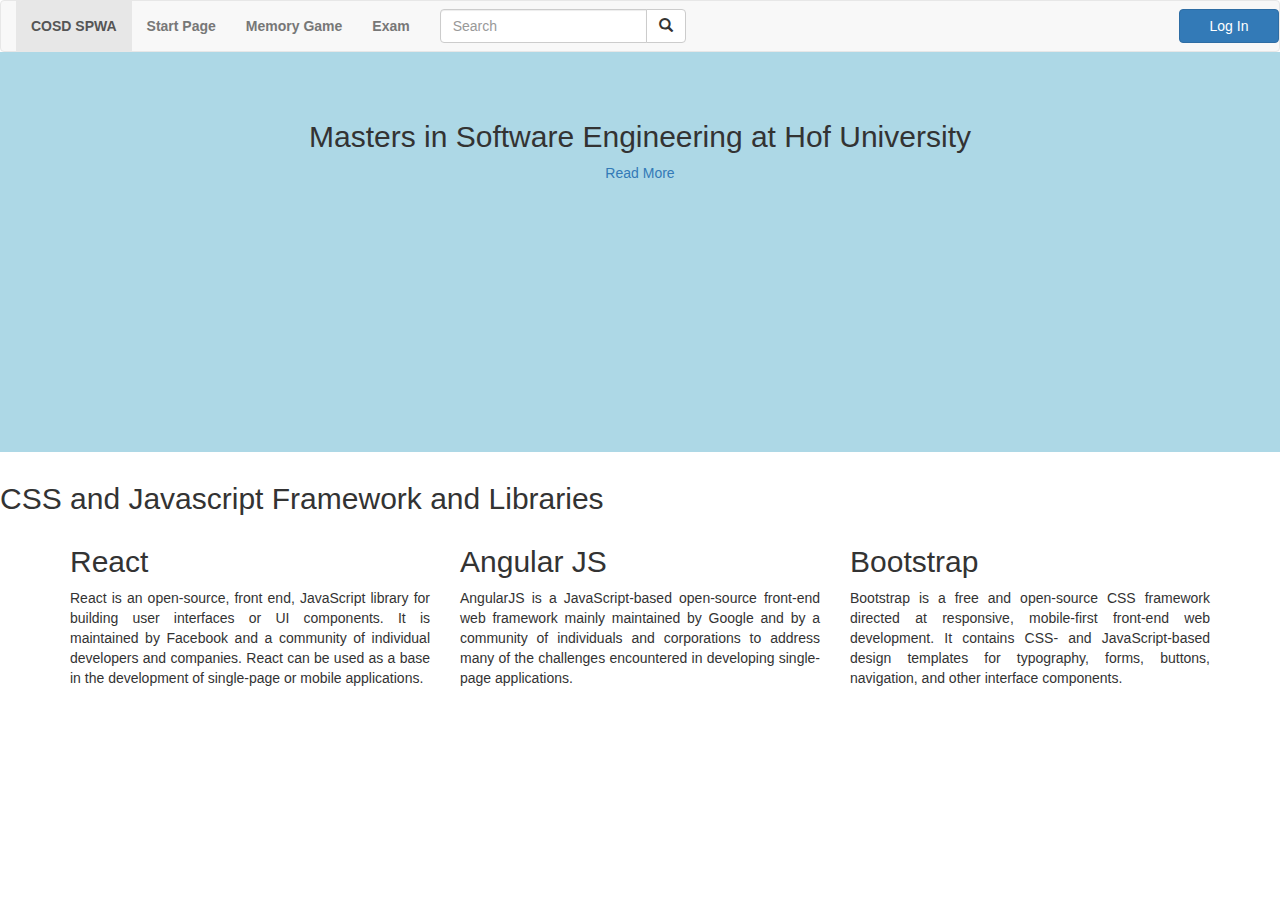
<file: index.html>
<!DOCTYPE html>
<html lang="en">
<head>
  <title>Hof Univeristy Website</title>
  <meta charset="utf-8">
  <meta name="viewport" content="width=device-width, initial-scale=1">
  <link rel="stylesheet" href="https://maxcdn.bootstrapcdn.com/bootstrap/3.4.1/css/bootstrap.min.css">
  <script src="https://ajax.googleapis.com/ajax/libs/jquery/3.5.1/jquery.min.js"></script>
  <script src="https://maxcdn.bootstrapcdn.com/bootstrap/3.4.1/js/bootstrap.min.js"></script>
</head>
<body>
  
  <nav style="margin-bottom: 0px;" class="navbar navbar-default">
    <div class="container-fluid">
      <ul class="nav navbar-nav">
        <li style="font-weight: bold;" class="active"><a href="index.html">COSD SPWA</a></li>
        <li style="font-weight: bold;" ><a href="start.html">Start Page</a></li>
        <li style="font-weight: bold;"><a href="memoryGame.html">Memory Game</a></li>
        <li style="font-weight: bold;"><a href="exam.html">Exam</a></li>
       </ul>

      <form class="navbar-form navbar-left">
        <div class="input-group">
          <input type="text" class="form-control" placeholder="Search">
          <div class="input-group-btn">
            <button class="btn btn-default" type="submit">
              <i class="glyphicon glyphicon-search"></i>
            </button>
          </div>
        </div>
      </form>
      
      <ul class="nav navbar-nav navbar-right">
        <button  data-toggle="tooltip" title="Log In" style="width: 100px;" class="btn btn-primary navbar-btn">Log In</button>
      </ul>
    </div>
  </nav>

  <div class="jumbotron" style="height: 400px;background-repeat: no-repeat;background-size: cover;background-color: lightblue;">

    <h2 style="text-align: center;">Masters in Software Engineering at Hof University</h2>
    <div style="text-align:center">  
    <a>Read More</a>
    </div>
  </div>

<h2 style="text-align:initial;">CSS and Javascript Framework and Libraries</h2>
 <div class="container">
    <div class="row">
    <div class="col-sm-4">
      <h2>React</h2>
      <p style="text-align:justify">React is an open-source, front end, JavaScript library for building user interfaces or UI components. It is maintained by Facebook and a community of individual developers and companies. React can be used as a base in the development of single-page or mobile applications.</p>
    </div>
    <div class="col-sm-4">
      <h2>Angular JS</h2>
      <p style="text-align:justify">AngularJS is a JavaScript-based open-source front-end web framework mainly maintained by Google and by a community of individuals and corporations to address many of the challenges encountered in developing single-page applications.</p>
    </div>
    <div class="col-sm-4">
      <h2>Bootstrap</h2>
      <p style="text-align:justify">Bootstrap is a free and open-source CSS framework directed at responsive, mobile-first front-end web development. It contains CSS- and JavaScript-based design templates for typography, forms, buttons, navigation, and other interface components.</p>
    </div>
  </div>
</div>
</body>
</file>
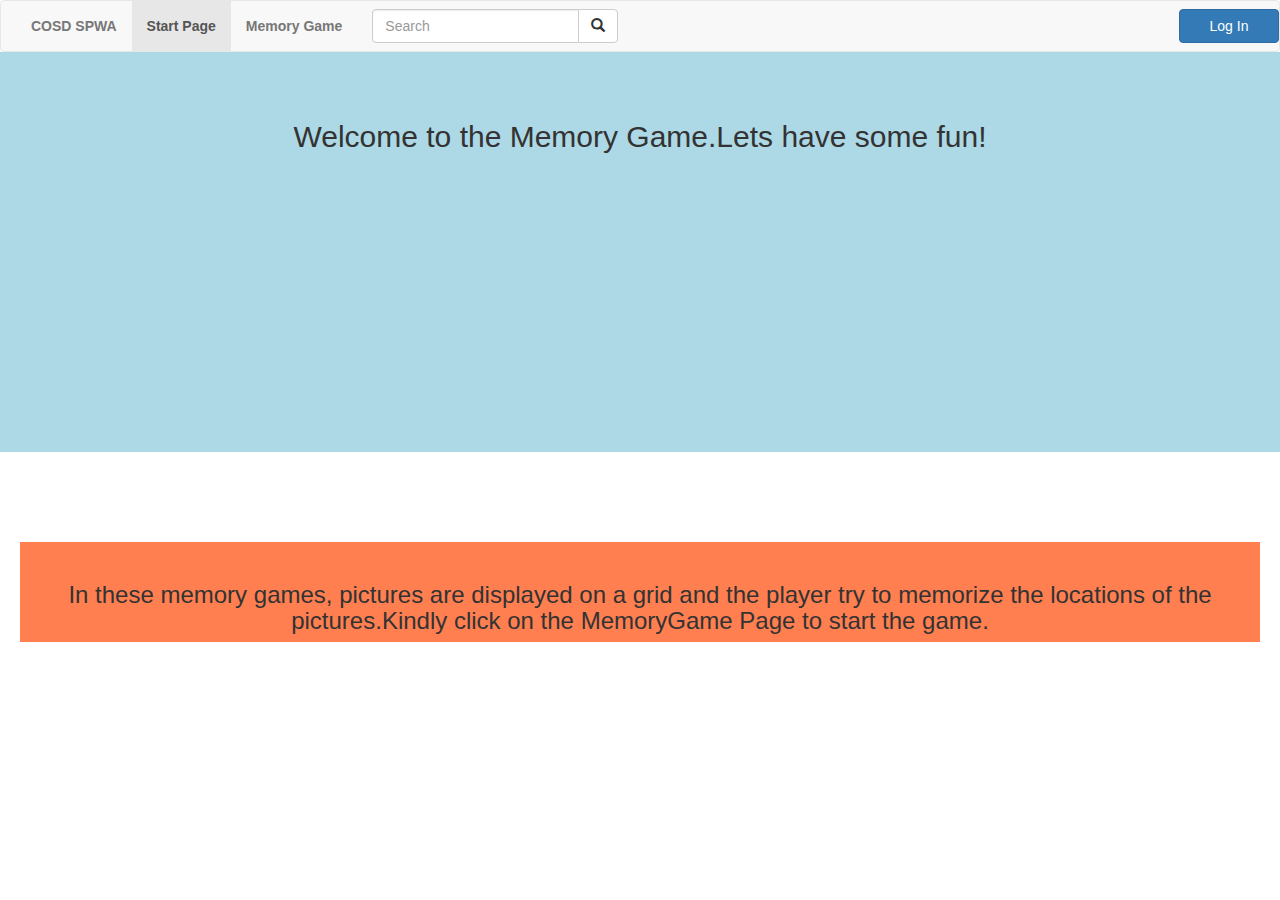
<file: start.html>
<!DOCTYPE html>
<html lang="en">
<head>
  <title>Hof Univeristy Website</title>
  <meta charset="utf-8">
  <meta name="viewport" content="width=device-width, initial-scale=1">
  <link rel="stylesheet" href="https://maxcdn.bootstrapcdn.com/bootstrap/3.4.1/css/bootstrap.min.css">
  <script src="https://ajax.googleapis.com/ajax/libs/jquery/3.5.1/jquery.min.js"></script>
  <script src="https://maxcdn.bootstrapcdn.com/bootstrap/3.4.1/js/bootstrap.min.js"></script>
</head>
<body>
  
  <nav style="margin-bottom: 0px;" class="navbar navbar-default">
    <div class="container-fluid">
      <ul class="nav navbar-nav">
        <li style="font-weight: bold;" ><a href="index.html">COSD SPWA</a></li>
        <li style="font-weight: bold;"class="active" ><a href="start.html">Start Page</a></li>
        <li style="font-weight: bold;"><a href="memoryGame.html">Memory Game</a></li>
       </ul>

      <form class="navbar-form navbar-left">
        <div class="input-group">
          <input type="text" class="form-control" placeholder="Search">
          <div class="input-group-btn">
            <button class="btn btn-default" type="submit">
              <i class="glyphicon glyphicon-search"></i>
            </button>
          </div>
        </div>
      </form>
      
      <ul class="nav navbar-nav navbar-right">
        <button  data-toggle="tooltip" title="Log In" style="width: 100px;" class="btn btn-primary navbar-btn">Log In</button>
      </ul>
    </div>
  </nav>
  

  
  <div class="jumbotron" style="height: 400px;background-repeat: no-repeat;background-size: cover;background-color: lightblue;">

<h2 style="text-align: center;">Welcome to the Memory Game.Lets have some fun!</h2>

</div>

<br>
<br>
<div style="background-color:coral;height:100px;margin-left: 20px;margin-right: 20px;">
<h3 style="text-align: center;padding-top: 40px;">In these memory games, pictures are displayed on a grid and the player try to memorize the locations of the pictures.Kindly click on the MemoryGame Page to start the game.</h3>

</div>



</body>
  </html>
</file>
